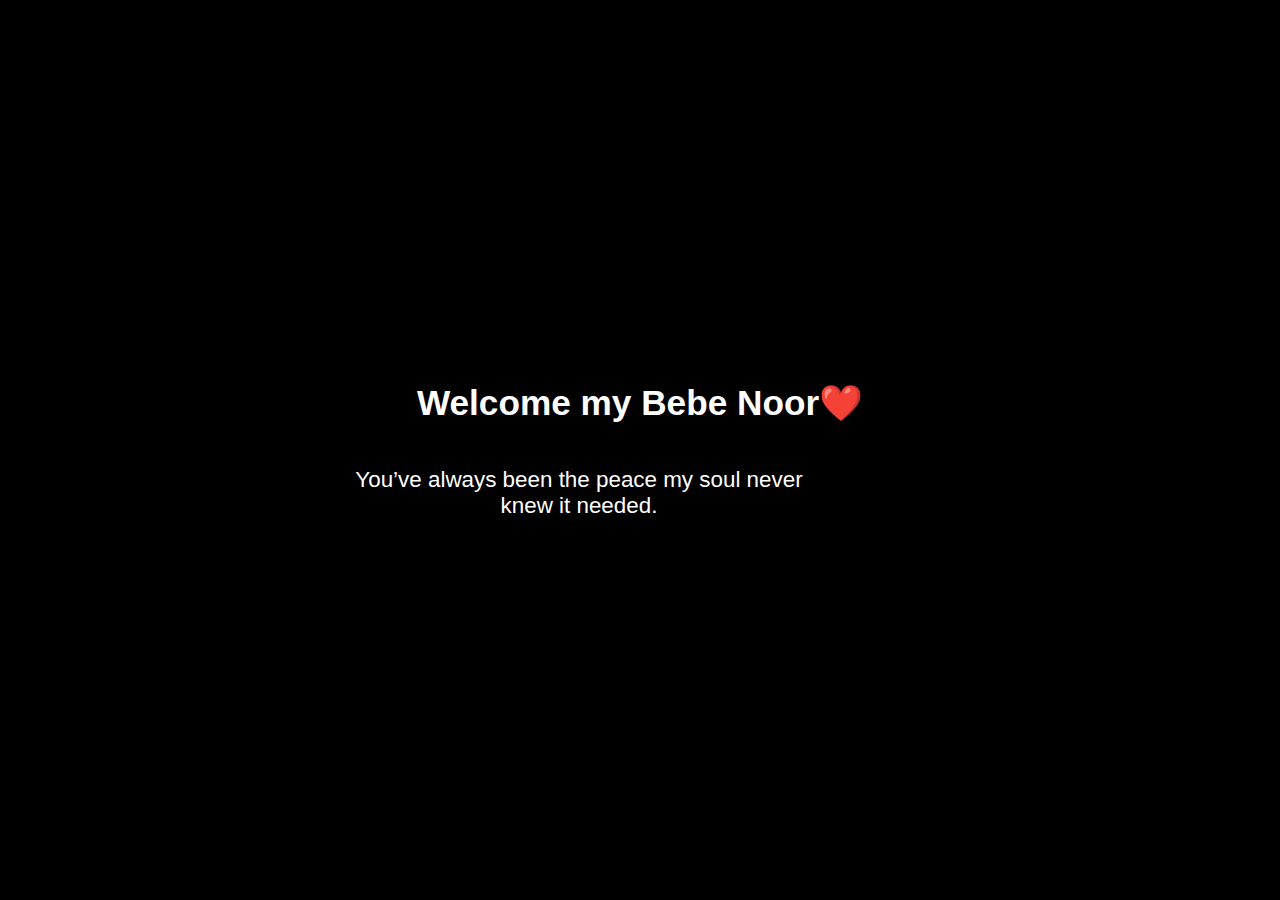
<file: index.html>
<!DOCTYPE html>
<html lang="en">
<head>
    <meta charset="UTF-8">
    <title>Welcome my Bebe Noor❤️</title>
    <style>
        body {
            margin: 0;
            background-color: black;
            color: white;
            font-family: 'Segoe UI', Tahoma, Geneva, Verdana, sans-serif;
            display: flex;
            justify-content: center;
            align-items: center;
            height: 100vh;
            text-align: center;
            flex-direction: column;
        }
        .slide {
            display: none;
            flex-direction: column;
        }
        .slide.active {
            display: flex;
        }
        h1 {
            font-size: 2.2em;
            margin-bottom: 20px;
        }
        p {
            font-size: 1.4em;
            max-width: 80%;
        }
        .end-buttons {
            margin-top: 30px;
        }
        button {
            margin: 0 10px;
            padding: 10px 18px;
            font-size: 1em;
            border: none;
            border-radius: 5px;
            cursor: pointer;
        }
    </style>
</head>
<body>
    <audio autoplay loop>
        <source src="music.mp3" type="audio/mp3">
    </audio>

    <div class="slide active">
        <h1>Welcome my Bebe Noor❤️</h1>
        <p>You’ve always been the peace my soul never knew it needed.</p>
    </div>
    <div class="slide">
        <p>Even in silence, your presence speaks louder than a thousand voices.</p>
    </div>
    <div class="slide">
        <p>The way you see the world… it’s beautiful, just like you.</p>
    </div>
    <div class="slide">
        <p>No distance, no time, no silence can fade what I feel for you.</p>
    </div>
    <div class="slide">
        <p>To Pichoune — the tiniest bundle of joy who carries the biggest piece of my heart.</p>
    </div>
    <div class="slide">
        <p>Even if my future is only built on your memories… it will still be worth everything. — FN27 lies in my heart forever. I love you❤️</p>
        <div class="end-buttons">
            <button onclick="restart()">Restart</button>
            <button onclick="alert('Another tribute request has been noted.')">Request Another</button>
            <button onclick="alert('Goodbye Bebe Noor❤️')">End</button>
        </div>
    </div>

    <script>
        const slides = document.querySelectorAll('.slide');
        let current = 0;

        function showSlide(index) {
            slides.forEach((s, i) => s.classList.toggle('active', i === index));
        }

        function nextSlide() {
            current++;
            if (current < slides.length) {
                showSlide(current);
            }
        }

        function restart() {
            current = 0;
            showSlide(current);
        }

        setInterval(() => {
            if (current < slides.length - 1) nextSlide();
        }, 5000);
    </script>
</body>
</html>
</file>
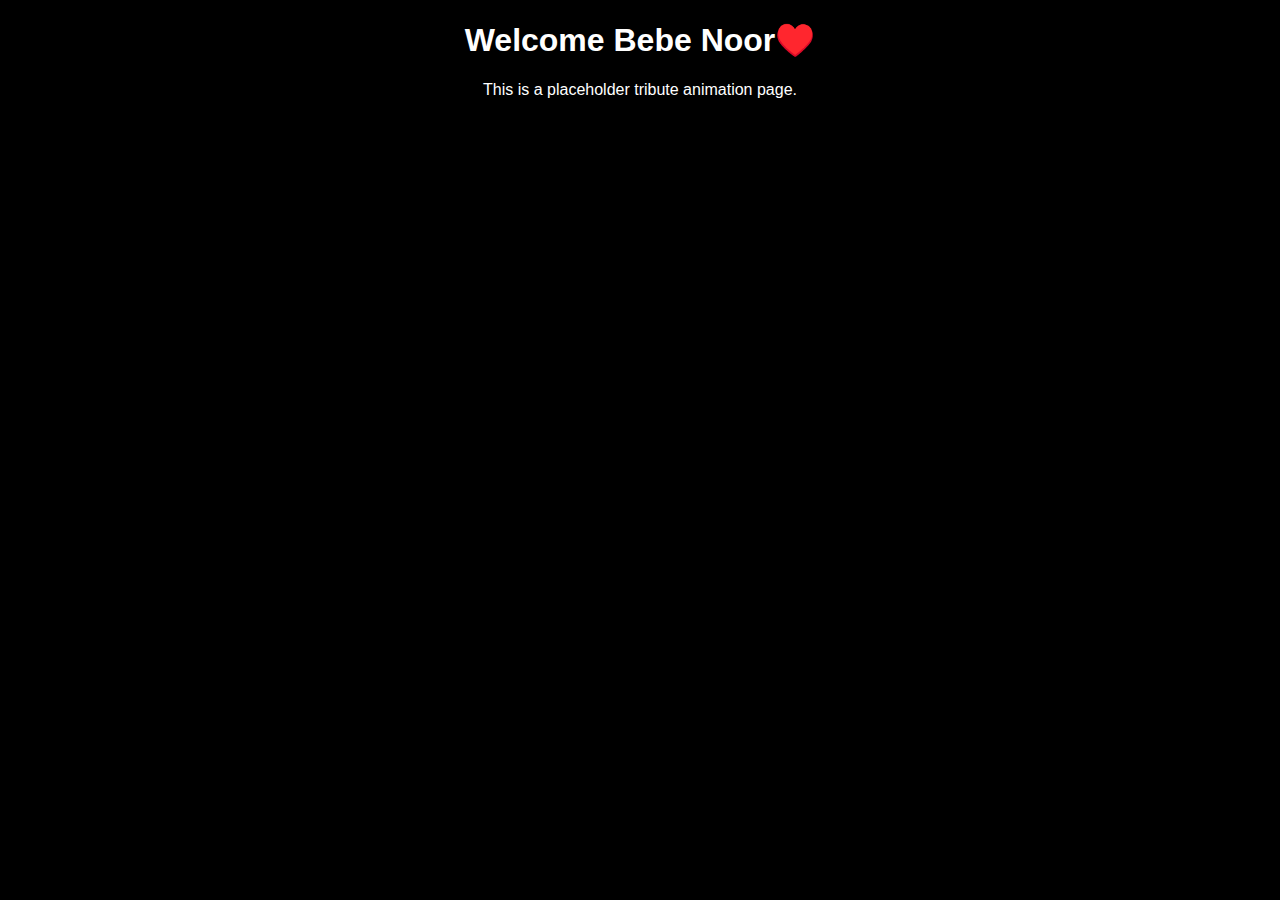
<file: index 2.html>
<!DOCTYPE html>
<html lang="en">
<head>
    <meta charset="UTF-8">
    <title>Welcome Bebe Noor</title>
    <meta name="viewport" content="width=device-width, initial-scale=1.0">
</head>
<body style="background:black;color:white;font-family:sans-serif;text-align:center;">
    <h1>Welcome Bebe Noor♥️</h1>
    <p>This is a placeholder tribute animation page.</p>
</body>
</html>
</file>
<file: main.html>
<!DOCTYPE html>
<html lang="en">
<head>
  <meta charset="UTF-8">
  <title>Bebe Noor♥️ Tribute</title>
  <style>
    body {
      margin: 0;
      overflow: hidden;
      font-family: sans-serif;
      background: black;
      color: white;
      text-align: center;
    }
    .slide {
      position: absolute;
      width: 100%;
      height: 100%;
      background-size: cover;
      background-position: center;
      display: flex;
      justify-content: center;
      align-items: center;
      opacity: 0;
      transition: opacity 1s ease-in-out;
      padding: 2rem;
    }
    .slide.active {
      opacity: 1;
    }
    .overlay {
      background-color: rgba(0, 0, 0, 0.5);
      padding: 1rem;
      border-radius: 10px;
    }
    #endOptions {
      display: none;
      flex-direction: column;
      gap: 10px;
    }
    button {
      padding: 10px 20px;
      background-color: white;
      color: black;
      border: none;
      cursor: pointer;
      font-size: 16px;
    }
  </style>
</head>
<body>
  <audio autoplay loop>
    <source src="music.mp3" type="audio/mpeg">
  </audio>
  <div class="slide active" style="background-image: url('img1.jpg');"><div class="overlay">Welcome, Bebe Noor♥️</div></div>
  <div class="slide" style="background-image: url('img2.jpg');"><div class="overlay">No matter where we are, your smile lives in my soul.</div></div>
  <div class="slide" style="background-image: url('img3.jpg');"><div class="overlay">Every beat of my heart whispers your name.</div></div>
  <div class="slide" style="background-image: url('img4.jpg');"><div class="overlay">Your memories are a home I never want to leave.</div></div>
  <div class="slide" style="background-image: url('holdinghands.jpg');"><div class="overlay">Even if my future is built only on your memories… it will still be worth everything. — FN27 lies in my heart forever. I love you♥️</div></div>

  <div id="endOptions" class="slide" style="background:black; flex-direction: column;">
    <button onclick="restart()">Restart Tribute</button>
    <button onclick="alert('I’ll let Farhaan know ♥️')">Request Another Tribute</button>
    <button onclick="window.close()">End</button>
  </div>

  <script>
    const slides = document.querySelectorAll('.slide');
    let current = 0;
    const interval = 15000; // 15 seconds

    function showSlide(index) {
      slides.forEach((slide, i) => {
        slide.classList.remove('active');
        if (i === index) {
          slide.classList.add('active');
        }
      });
    }

    function nextSlide() {
      current++;
      if (current < slides.length) {
        showSlide(current);
      } else {
        document.getElementById("endOptions").style.display = "flex";
      }
    }

    setInterval(() => {
      if (current < slides.length) {
        nextSlide();
      }
    }, interval);

    function restart() {
      current = 0;
      showSlide(current);
      document.getElementById("endOptions").style.display = "none";
    }
  </script>
</body>
</html>
</file>
